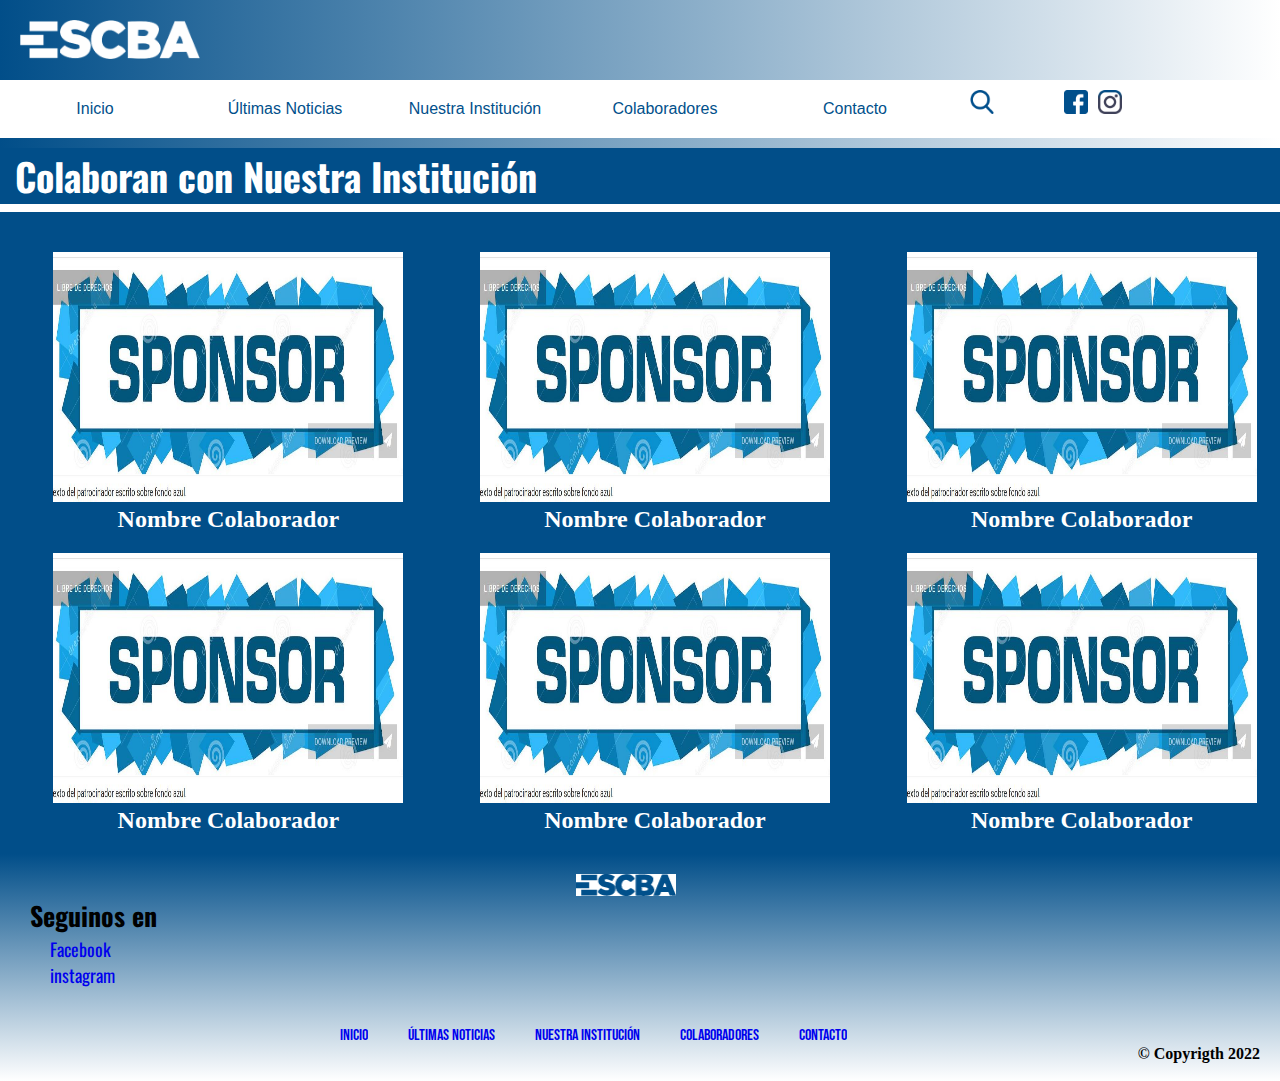
<file: colaboradores.html>
<!DOCTYPE html>
<html lang="en">
<head>
    <meta charset="UTF-8">
    <meta http-equiv="X-UA-Compatible" content="IE=edge">
    <meta name="viewport" content="width=device-width, initial-scale=1.0">
    <link rel="shortcut icon" href="assets/logo.jpeg" type="image/x-icon">
    <!--Google Fonts-->
    <link rel="preconnect" href="https://fonts.googleapis.com">
    <link rel="preconnect" href="https://fonts.gstatic.com" crossorigin>
    <link href="https://fonts.googleapis.com/css2?family=Roboto+Slab&display=swap" rel="stylesheet">
    <link href="https://fonts.googleapis.com/css2?family=Poppins:wght@300&display=swap" rel="stylesheet">
    <link href="https://fonts.googleapis.com/css2?family=Poppins:ital,wght@1,500&display=swap" rel="stylesheet">
    <link href="https://fonts.googleapis.com/css2?family=Oswald&family=Poppins:ital,wght@1,500&display=swap" rel="stylesheet">
    <link href="https://fonts.googleapis.com/css2?family=Bebas+Neue&display=swap" rel="stylesheet"> 
    <!--Hojas de estilos-->
    <link rel="stylesheet" href="css/estilos.css">
    <!--wow animaciones-->
    <link
    rel="stylesheet"
    href="https://cdnjs.cloudflare.com/ajax/libs/animate.css/4.1.1/animate.min.css"/>
    <title>ESCBA - Leones</title>
</head>
<!--Color del body 01508B no se usaporque no se leen las fuentes, cuando integremos CSS usaré e color que va-->
<body>
    <header class="encabezado">
        <a href="index.html"><img src="assets/logoBlanco.png" alt="LOGO" class="logo"></a>
        
        <nav class="navegacion">
                <!--MENU DE NAVEGACION-->
            <ul class="navegacion__ul">
                <li class="navegacion__ul__li"> <a class="navegacion__a" href="index.html">Inicio</a> </li>
                <li class="navegacion__ul__li"> <a class="navegacion__a" href="noticias.html">Últimas Noticias</a> </li>
                <li class="navegacion__ul__li"><a class="navegacion__a" href="institucion.html">Nuestra Institución</a></li>
                <li class="navegacion__ul__li"><a class="navegacion__a" href="colaboradores.html">Colaboradores</a></li>
                <li class="navegacion__ul__li"><a class="navegacion__a" href="contacto.html">Contacto</a></li>
            

                <!--REDES SOCIALES Y PAGINA BUSCAR-->
                <a class="navegacion__redes__lupa" href="#" ><img src="assets/buscar.png" alt="Buscar" width="24px"></a>
                <a class="navegacion__redes" href="https://www.facebook.com/escba.leones" target="_blank"><img src="assets/facebook.png" alt="Facebook" width="24px"></a>
                <a class="navegacion__redes" href="https://www.instagram.com/escbaleones/?hl=es" target="_blank"><img src="assets/instagram.png" alt="Facebook" width="24px"></a>
            </ul>

            <!--LOGO RESPONSIVE-->
            <div class="menu-responsive">
                <img src="assets/menu.png" width="32px" alt="Menu">
                <img class="" src="assets/logoAzul.png" alt="Logo ESCBA" width="100px">
                <a class="lupares" href="#" ><img src="assets/buscar.png" alt="Buscar" width="24px"></a>               
            </div>
        </nav>
</header>
    <h1 class="colabH1">Colaboran con Nuestra Institución</h1>
    <HR class="linea">
    <main>
        <section  class="contenidoCol">            
            <div class="infoCol">
                <a href="colaboradores.html"><img class="imgCol" src="assets/imgNoticias/imagen4.JPG" alt="Colaborador"></a>
                <h1 class="colH1">Nombre Colaborador</h1>
            </div>
            <div class="infoCol">
                <a href="colaboradores.html"><img class="imgCol" src="assets/imgNoticias/imagen4.JPG" alt="Colaborador"></a>
                <h1 class="colH1">Nombre Colaborador</h1>
            </div>
            <div class="infoCol">
                <a href="colaboradores.html"><img class="imgCol" src="assets/imgNoticias/imagen4.JPG" alt="Colaborador"></a>
                <h1 class="colH1">Nombre Colaborador</h1>
            </div>
            <div class="infoCol">
                <a href="colaboradores.html"><img class="imgCol" src="assets/imgNoticias/imagen4.JPG" alt="Colaborador"></a>
                <h1 class="colH1">Nombre Colaborador</h1>
            </div>
            <div class="infoCol">
                <a href="colaboradores.html"><img class="imgCol" src="assets/imgNoticias/imagen4.JPG" alt="Colaborador"></a>
                <h1 class="colH1">Nombre Colaborador</h1>
            </div>
            <div class="infoCol">
                <a href="colaboradores.html"><img class="imgCol" src="assets/imgNoticias/imagen4.JPG" alt="Colaborador"></a>
                <h1 class="colH1">Nombre Colaborador</h1>
            </div>
        </section>
    </main>
    <footer class="pie">
        <img class="pie__img" id="imgFoot" src="assets/logoAzul.png" alt="" width="100px">
        <div class="redesPie"> 
        <h3 class="pie__h3">Seguinos en</h3>
        <ul class="pie__ul">
            <li class="pie__ul_li"><a class="pie__a" href="https://www.facebook.com/escba.leones" target="_blank">Facebook</a></li>
            <li class="pie__ul_li"><a class="pie__a" href="https://www.instagram.com/escbaleones/?hl=es" target="_blank">instagram</a></li>
        </ul>
    </div>
    
    <div class="menuPie">
        <ul class="listaMenu">
            <li class="pie__lista__menu"> <a  class="pie__a__menu" href="index.html">Inicio</a> </li>
            <li class="pie__lista__menu"> <a class="pie__a__menu"  href="noticias.html">Últimas Noticias</a> </li>
            <li class="pie__lista__menu"><a class="pie__a__menu"  href="institucion.html">Nuestra Institución</a></li>
            <li class="pie__lista__menu"><a class="pie__a__menu"  href="colaboradores.html">Colaboradores</a></li>
            <li class="pie__lista__menu"><a class="pie__a__menu"  href="contacto.html">Contacto</a></li>
        </ul>
    </div>
        <p class="pie__copy">&copy; Copyrigth 2022</p> <br>
</footer>
</body>
</html>
</file>
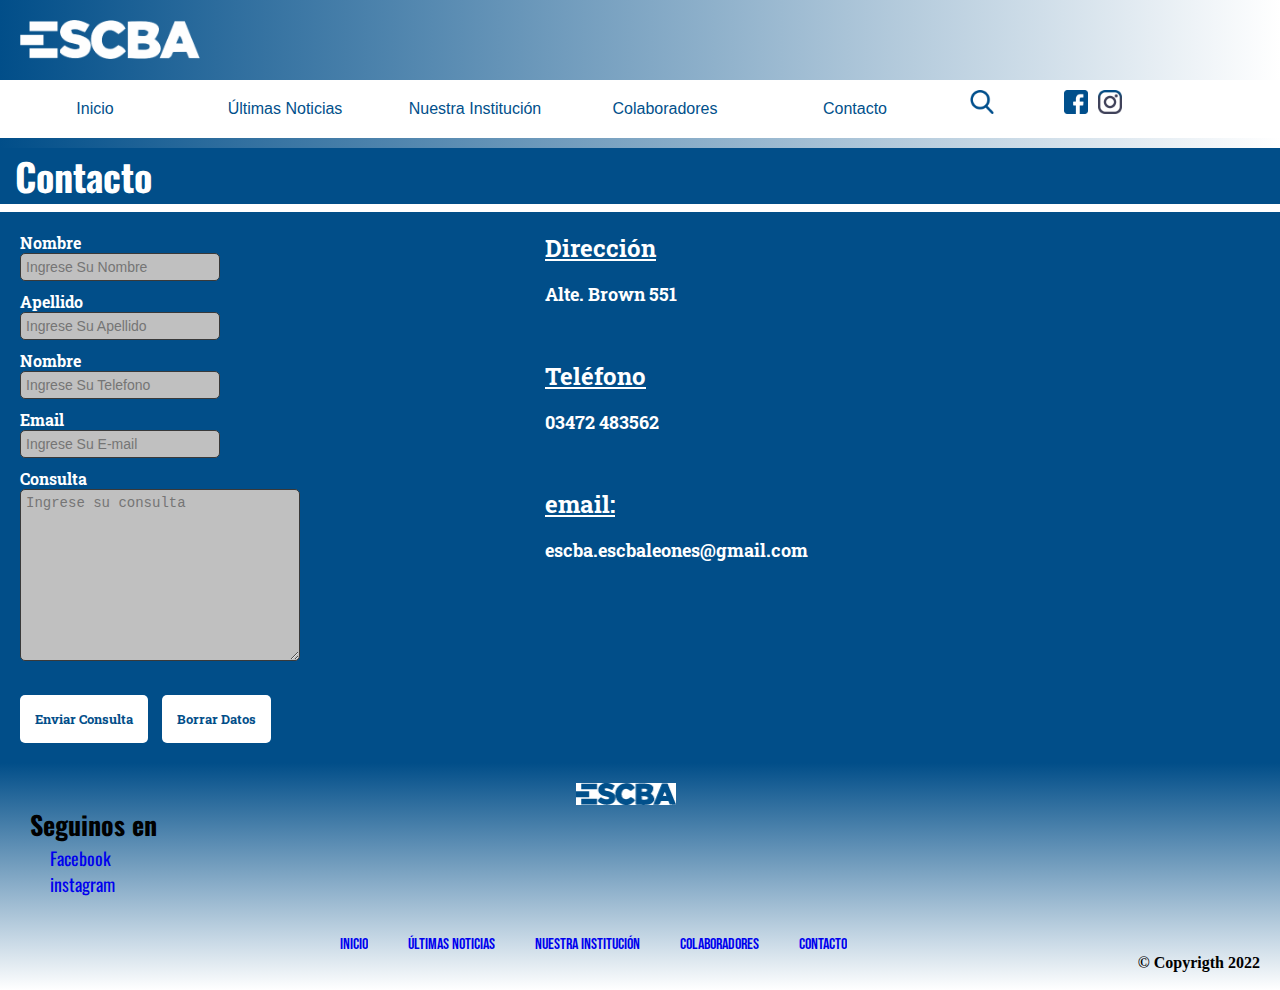
<file: contacto.html>
<!DOCTYPE html>
<html lang="en">
<head>
    <meta charset="UTF-8">
    <meta http-equiv="X-UA-Compatible" content="IE=edge">
    <meta name="viewport" content="width=device-width, initial-scale=1.0">
    <link rel="shortcut icon" href="assets/logo.jpeg" type="image/x-icon">
    <!--Google Fonts-->
    <link rel="preconnect" href="https://fonts.googleapis.com">
    <link rel="preconnect" href="https://fonts.gstatic.com" crossorigin>
    <link href="https://fonts.googleapis.com/css2?family=Roboto+Slab&display=swap" rel="stylesheet">
    <link href="https://fonts.googleapis.com/css2?family=Poppins:wght@300&display=swap" rel="stylesheet">
    <link href="https://fonts.googleapis.com/css2?family=Poppins:ital,wght@1,500&display=swap" rel="stylesheet">
    <link href="https://fonts.googleapis.com/css2?family=Oswald&family=Poppins:ital,wght@1,500&display=swap" rel="stylesheet">
    <link href="https://fonts.googleapis.com/css2?family=Bebas+Neue&display=swap" rel="stylesheet"> 
    <!--Hojas de estilos-->
    <link rel="stylesheet" href="css/estilos.css">
    <!--wow animaciones-->
    <link
    rel="stylesheet"
    href="https://cdnjs.cloudflare.com/ajax/libs/animate.css/4.1.1/animate.min.css"/>
    <title>ESCBA - Leones</title>
    <body>
        <header class="encabezado">
            <a href="index.html"><img src="assets/logoBlanco.png" alt="LOGO" class="logo"></a>
            
            <nav class="navegacion">
                    <!--MENU DE NAVEGACION-->
                <ul class="navegacion__ul">
                    <li class="navegacion__ul__li"> <a class="navegacion__a" href="index.html">Inicio</a> </li>
                    <li class="navegacion__ul__li"> <a class="navegacion__a" href="noticias.html">Últimas Noticias</a> </li>
                    <li class="navegacion__ul__li"><a class="navegacion__a" href="institucion.html">Nuestra Institución</a></li>
                    <li class="navegacion__ul__li"><a class="navegacion__a" href="colaboradores.html">Colaboradores</a></li>
                    <li class="navegacion__ul__li"><a class="navegacion__a" href="contacto.html">Contacto</a></li>
    
                    <!--REDES SOCIALES Y PAGINA BUSCAR-->
                    <a class="navegacion__redes__lupa" href="#" ><img src="assets/buscar.png" alt="Buscar" width="24px"></a>
                    <a class="navegacion__redes" href="https://www.facebook.com/escba.leones" target="_blank"><img src="assets/facebook.png" alt="Facebook" width="24px"></a>
                    <a class="navegacion__redes" href="https://www.instagram.com/escbaleones/?hl=es" target="_blank"><img src="assets/instagram.png" alt="Facebook" width="24px"></a>
                </ul>
    
                <!--LOGO RESPONSIVE-->
                <div class="menu-responsive">
                    <img src="assets/menu.png" width="32px" alt="Menu">
                    <img class="" src="assets/logoAzul.png" alt="Logo ESCBA" width="100px">
                    <a class="lupares" href="#" ><img src="assets/buscar.png" alt="Buscar" width="24px"></a>               
                </div>
            </nav>
    </header>
            <h1 class="conH1">Contacto</h1>
        <HR class="linea">

    <main>       
        <section class="contGeneral">
            <!--DIV GENERAL-->
                <!--DIV FORMULARIO-->
                <div class="formCont">
                    <form action="#" class="Formu">
                        <label class="formLabel" for="nombre">Nombre</label><br>
                            <input class="input" type="text" name="nombre" placeholder="Ingrese Su Nombre" required><br>
                        <label class="formLabel" for="apellido">Apellido</label><br>
                            <input class="input" type="text" name="nombre" placeholder="Ingrese Su Apellido" required><br>
                        <label class="formLabel" for="telefono">Nombre</label><br>
                            <input class="input" type="text" name="telefono" placeholder="Ingrese Su Telefono" required><br>
                        <label class="formLabel" for="nombre">Email</label><br>
                            <input class="input" type="emailame="nombre" placeholder="Ingrese Su E-mail" required><br>
                        <label class="formLabel" for="Consulta">Consulta</label><br>
                            <textarea class="inputArea" name="consulta" id="" cols="30" rows="10" placeholder="Ingrese su consulta"></textarea><br>
                            <button class="formBoton botonTran" type="submit">Enviar Consulta</button>
                            <button class="formBoton" type="reset">Borrar Datos</button>
                    </form>
                </div>
                <!--DIV MAPA-->
                <div class="infoCont">
                    <label class="labelMapa" for=""><u>Dirección</u></label><br><br>
                    <label class="labelDatos" for="">Alte. Brown 551</label><br><br><br><br>
                    <label class="labelMapa" for=""><u>Teléfono</u></label><br><br>
                    <label class="labelDatos" for="">03472 483562</label><br><br><br><br>
                    <label class="labelMapa" for=""><u>email:</u></label><br><br>
                    <label class="labelDatos" for="">escba.escbaleones@gmail.com</label>
                </div>
                <div class="mapaCont">
                    <iframe src="https://www.google.com/maps/embed?pb=!1m18!1m12!1m3!1d3358.995963348382!2d-62.305871085343234!3d-32.65955156474142!2m3!1f0!2f0!3f0!3m2!1i1024!2i768!4f13.1!3m3!1m2!1s0x95cbd8649b6b434b%3A0x37c41b85248498a8!2sESCBA!5e0!3m2!1ses!2sar!4v1647102602956!5m2!1ses!2sar" width="400" height="340" style="border:0;" allowfullscreen="" loading="lazy"></iframe>
                </div>
        </section>
    </main>
    <footer class="pie">
        <img class="pie__img" id="imgFoot" src="assets/logoAzul.png" alt="" width="100px">
        <div class="redesPie"> 
        <h3 class="pie__h3">Seguinos en</h3>
        <ul class="pie__ul">
            <li class="pie__ul_li"><a class="pie__a" href="https://www.facebook.com/escba.leones" target="_blank">Facebook</a></li>
            <li class="pie__ul_li"><a class="pie__a" href="https://www.instagram.com/escbaleones/?hl=es" target="_blank">instagram</a></li>
        </ul>
    </div>
    
    <div class="menuPie">
        <ul class="listaMenu">
            <li class="pie__lista__menu"> <a  class="pie__a__menu" href="index.html">Inicio</a> </li>
            <li class="pie__lista__menu"> <a class="pie__a__menu"  href="noticias.html">Últimas Noticias</a> </li>
            <li class="pie__lista__menu"><a class="pie__a__menu"  href="institucion.html">Nuestra Institución</a></li>
            <li class="pie__lista__menu"><a class="pie__a__menu"  href="colaboradores.html">Colaboradores</a></li>
            <li class="pie__lista__menu"><a class="pie__a__menu"  href="contacto.html">Contacto</a></li>
        </ul>
    </div>
        <p class="pie__copy">&copy; Copyrigth 2022</p> <br>
</footer>
</body>
</html>
</file>
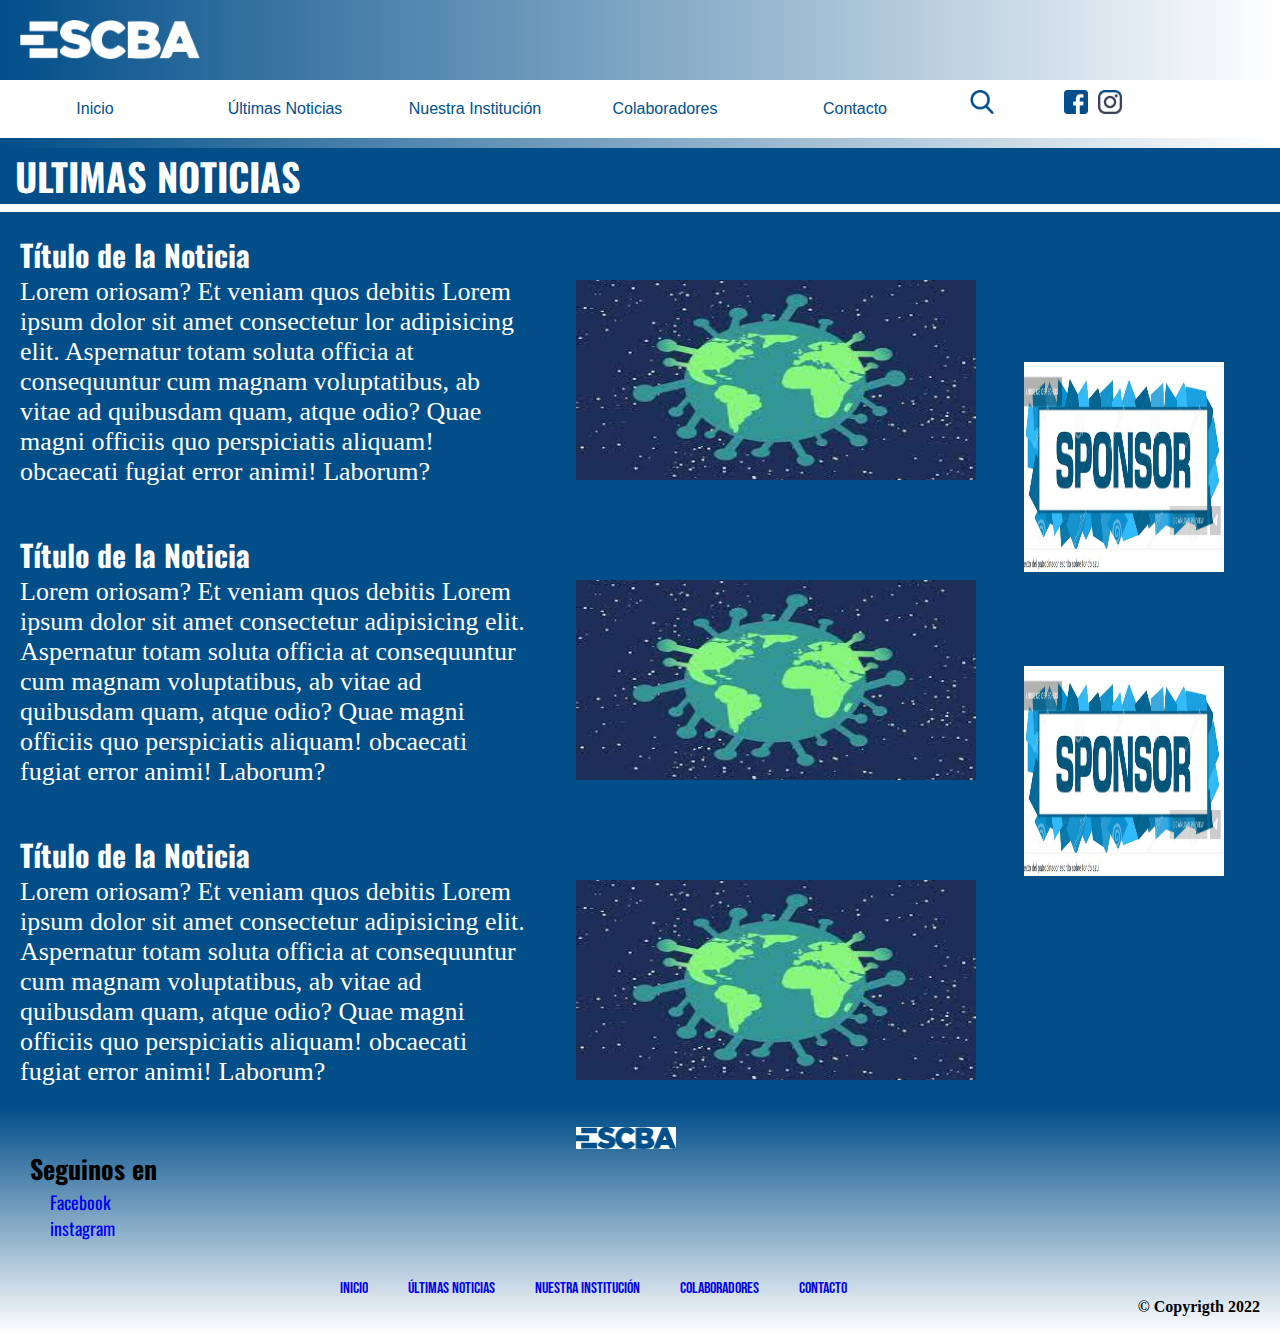
<file: noticias.html>
<!DOCTYPE html>
<html lang="en">
<head>
    <meta charset="UTF-8">
    <meta http-equiv="X-UA-Compatible" content="IE=edge">
    <meta name="viewport" content="width=device-width, initial-scale=1.0">
    <!--Google Fonts-->
    <link rel="preconnect" href="https://fonts.googleapis.com">
    <link rel="preconnect" href="https://fonts.gstatic.com" crossorigin>
    <link href="https://fonts.googleapis.com/css2?family=Roboto+Slab&display=swap" rel="stylesheet">
    <link href="https://fonts.googleapis.com/css2?family=Poppins:wght@300&display=swap" rel="stylesheet">
    <link href="https://fonts.googleapis.com/css2?family=Poppins:ital,wght@1,500&display=swap" rel="stylesheet">
    <link href="https://fonts.googleapis.com/css2?family=Oswald&family=Poppins:ital,wght@1,500&display=swap" rel="stylesheet">
    <link href="https://fonts.googleapis.com/css2?family=Bebas+Neue&display=swap" rel="stylesheet"> 
    <!--Hojas de estilos-->
    <link rel="stylesheet" href="css/estilos.css">
    <link rel="shortcut icon" href="assets/logo.jpeg" type="image/x-icon">
    <!--wow animaciones-->
    <link
    rel="stylesheet"
    href="https://cdnjs.cloudflare.com/ajax/libs/animate.css/4.1.1/animate.min.css"/>
    <title>ESCBA - Leones</title>
</head>
<body>
    <header class="encabezado">
        <a href="index.html"><img src="assets/logoBlanco.png" alt="LOGO" class="logo"></a>
        
        <nav class="navegacion">
                <!--MENU DE NAVEGACION-->
            <ul class="navegacion__ul">
                <li class="navegacion__ul__li"> <a class="navegacion__a" href="index.html">Inicio</a> </li>
                <li class="navegacion__ul__li"> <a class="navegacion__a" href="noticias.html">Últimas Noticias</a> </li>
                <li class="navegacion__ul__li"><a class="navegacion__a" href="institucion.html">Nuestra Institución</a></li>
                <li class="navegacion__ul__li"><a class="navegacion__a" href="colaboradores.html">Colaboradores</a></li>
                <li class="navegacion__ul__li"><a class="navegacion__a" href="contacto.html">Contacto</a></li>
            

                <!--REDES SOCIALES Y PAGINA BUSCAR-->
                <a class="navegacion__redes__lupa" href="#" ><img src="assets/buscar.png" alt="Buscar" width="24px"></a>
                <a class="navegacion__redes" href="https://www.facebook.com/escba.leones" target="_blank"><img src="assets/facebook.png" alt="Facebook" width="24px"></a>
                <a class="navegacion__redes" href="https://www.instagram.com/escbaleones/?hl=es" target="_blank"><img src="assets/instagram.png" alt="Facebook" width="24px"></a>
            </ul>

            <!--LOGO RESPONSIVE-->
            <div class="menu-responsive">
                <img src="assets/menu.png" width="32px" alt="Menu">
                <img class="" src="assets/logoAzul.png" alt="Logo ESCBA" width="100px">
                <a class="lupares" href="#" ><img src="assets/buscar.png" alt="Buscar" width="24px"></a>               
            </div>
        </nav>
</header>
    <!--SECCION GENERAL DE LISTADO DE NOTICIAS-->
    <main class="menuNoticias">
        <h1 class="noticiasH1">ULTIMAS NOTICIAS</h1>
        <HR class="linea">
            <section class="contenedor">
                <div class="contenedorHijo">
                    <a class="enlaceNoticias" href="detalleNoticia.html"><h2 class=" noticiasH2">Título de la Noticia</h2></a>
                    <a class="enlaceNoticias" href="detalleNoticia.html"><p class="noticiasP">Lorem oriosam? Et veniam quos debitis  Lorem ipsum dolor sit amet consectetur  lor adipisicing elit. Aspernatur totam soluta officia at consequuntur cum magnam voluptatibus, ab vitae ad quibusdam quam, atque odio? Quae magni officiis quo perspiciatis aliquam! obcaecati fugiat error animi! Laborum?</p></a>
                    <a class="enlaceNoticias" href="detalleNoticia.html"><img class="noticiasImg" src="assets/imgNoticias/imagen3.jpg" alt="Título Noticia"></a>
                </div>
                <div class="contenedorHijo1">
                    <a class="enlaceNoticias" href="detalleNoticia.html"><h2 class=" noticiasH2">Título de la Noticia</h2></a>
                    <a class="enlaceNoticias" href="detalleNoticia.html"><p class="noticiasP">Lorem oriosam? Et veniam quos debitis  Lorem ipsum dolor sit amet consectetur adipisicing elit. Aspernatur totam soluta officia at consequuntur cum magnam voluptatibus, ab vitae ad quibusdam quam, atque odio? Quae magni officiis quo perspiciatis aliquam! obcaecati fugiat error animi! Laborum?</p></a>
                    <a class="enlaceNoticias" href="detalleNoticia.html"><img class="noticiasImg" src="assets/imgNoticias/imagen3.jpg" alt="Título Noticia"></a>
                </div>
                <div class="contenedorHijo2">   
                    <a class="enlaceNoticias" href="detalleNoticia.html"><h2 class=" noticiasH2">Título de la Noticia</h2></a>
                    <a class="enlaceNoticias" href="detalleNoticia.html"><p class="noticiasP">Lorem oriosam? Et veniam quos debitis  Lorem ipsum dolor sit amet consectetur adipisicing elit. Aspernatur totam soluta officia at consequuntur cum magnam voluptatibus, ab vitae ad quibusdam quam, atque odio? Quae magni officiis quo perspiciatis aliquam! obcaecati fugiat error animi! Laborum?</p></a>
                    <a class="enlaceNoticias" href="detalleNoticia.html"><img class="noticiasImg" src="assets/imgNoticias/imagen3.jpg" alt="Título Noticia"></a>
                </div>
                <aside class="aside__img">
                    <a href="colaboradores.html"><img src="assets/imgNoticias/imagen4.JPG" alt="Título Noticia" class="asideImg_img"></a> 
                    <a href="colaboradores.html"><img src="assets/imgNoticias/imagen4.JPG" alt="Título Noticia" class="asideImg_img"></a> 
                </aside>            
            </section>
            <footer class="pie">
                <img class="pie__img" id="imgFoot" src="assets/logoAzul.png" alt="" width="100px">
                <div class="redesPie"> 
                <h3 class="pie__h3">Seguinos en</h3>
                <ul class="pie__ul">
                    <li class="pie__ul_li"><a class="pie__a" href="https://www.facebook.com/escba.leones" target="_blank">Facebook</a></li>
                    <li class="pie__ul_li"><a class="pie__a" href="https://www.instagram.com/escbaleones/?hl=es" target="_blank">instagram</a></li>
                </ul>
            </div>
            
            <div class="menuPie">
                <ul class="listaMenu">
                    <li class="pie__lista__menu"> <a  class="pie__a__menu" href="index.html">Inicio</a> </li>
                    <li class="pie__lista__menu"> <a class="pie__a__menu"  href="noticias.html">Últimas Noticias</a> </li>
                    <li class="pie__lista__menu"><a class="pie__a__menu"  href="institucion.html">Nuestra Institución</a></li>
                    <li class="pie__lista__menu"><a class="pie__a__menu"  href="colaboradores.html">Colaboradores</a></li>
                    <li class="pie__lista__menu"><a class="pie__a__menu"  href="contacto.html">Contacto</a></li>
                </ul>
            </div>
                <p class="pie__copy">&copy; Copyrigth 2022</p> <br>
        </footer>
</main>
</body>
</html>
</file>
<file: css/estilos.css>
/* RESETEAMOS TODO PARA QUE NO QUEDE BORDES EN LA PAGINA Y NO HAYA SCROLL HORIZONTAL CON BODER BOS*/
*{
    padding: 0;
    margin: 0;
    box-sizing: border-box;
}


body{
    background-color: #014e89;
}


/* INICIO ESTILOS ENCABEZADO Y NAVEGACION*/
.encabezado{
    display: grid;
    grid-template-rows: 80px 1fr;
    background-image: linear-gradient(to right, #014e89, white);
}


.logo{
    margin-top: 20px;
    margin-left: 20px;
    margin-bottom: 0px;
    width: 180px;
    animation-name: bounceIn;
    animation-duration: 4s;
}


/*Estilos MENU NAVEGACION*/
.navegacion{
    background-color: white;
	top: 0px;
    margin-bottom: 10px;
}

.divResponsive{
    display: none;
}

.menu-responsive{
    display: none;
}
.navegacion__ul{
    list-style: none;/*Sacamos los puntos de los ul li*/
    font-size:0; /* truco por el uso de inline-block*/
}
.navegacion__ul__li{
    display: inline-block;
    /*position:relative;*/
    font-size: 16px;
    font-family: 'Lucida Sans', 'Lucida Sans Regular', 'Lucida Grande', 'Lucida Sans Unicode', Geneva, Verdana, sans-serif;
    font-weight: 40px;
}

.navegacion__a{
    display: inline-block;
    color: #01508B;
    padding: 20px;
    text-decoration: none;
    text-align: center;
    width: 190px;
}

.navegacion__a:hover{
    background-color: #01508B;
    color: white;
}

.navegacion__redes{
    margin-left: 10px;
}
.navegacion__redes__lupa{
    margin-left: 20px;
    margin-right: 60px;
}
/*fin estilos menu navegacion*/

/* FIN ESTILOS ENCABEZADO Y NAVEGACION*/


/*INICIO ESTILOS CONTENIDO PRINCIPAL*/
.main{
    margin-top: 20px;
    display: grid;
    margin-bottom: 20px;
    width: 100%;
    grid-template-columns: 1fr 1fr 1fr 1fr;
}

.noticiaPrincipal{
    width: 50%;
    display: grid;
    grid-template-columns: 1fr 1fr;
}


.noticiaPri{
    margin-left: 15px;
    display: grid;
    grid-template-columns: 4 / 4;
    width: 100%;
}   

.notPriImg{
    width: 500px;
}

.notPriImg:hover{
    filter: grayscale(80%);
}

.notPriA{
    text-decoration: none;
}

.notPriH1{
    font-family: 'Roboto Slab', serif;
    font-weight: bold;
    color: white;
    font-size: 32px;
    animation-name: headShake;
    animation-duration: 2s;
}

.notPriP{
    font-family: 'Poppins', sans-serif;
    font-size: 14px;
    font-weight: bold;
    color: white;
    text-align: justify;
    width: 500px;
}


.main__noticiaSecundaria{
    margin-left: 20px;
    display: grid;
}

.main__noticiaSecundaria__a{
    text-decoration: none;
}

.main__noticiaSecundaria__img{
    height: 400px;
    width: 250px;
}

.main__noticiaSecundaria__img:hover{
    filter: grayscale(80%);
}

.main__noticiaSecundaria__h1{
    font-family: 'Roboto Slab', serif;
    font-weight: bold;
    color: white;
    width: 250px;
}

.pie__img{
    width: 100px;
}

/* FIN ESTILOS CONTENIDO PRINCIPAL*/

/*INICIO ESTILOS 2 NOTICIAS Y ASIDE*/
.noticiasSec{
    display: flex;
    grid-template-columns: 1fr;

}

.notXDos{
    width: auto;
    display: grid;
    margin-left: 20px;
}

.notXDos__img{
    height: 180px;
    width: 240px;
}

.notXDos__img:hover{
    filter: grayscale(80%);
}


.notXDos__a{
    text-decoration: none;
}

.notXDos__h1{
    font-family: 'Roboto Slab', serif;
    font-weight: bold;
    color: white;
    font-size: 20px;
    width: 240px;
    margin-bottom: 20px;
}



/*ASIDE*/
.main__aside{
    margin-left: 15px;
    display: grid;
    animation-name: flipOutY;
    animation-duration: 2s;
}

.main__aside__img{
    width: 180px;
    height:220px;
}
/*fin ASIDE*/
/*FIN ESTILOS 2 NOTICIAS Y ASIDE*/

/*INICIO 4 NOTICIAS GENERALES*/
.generales{
    display: grid;
    margin-top: 30px;
    margin-left: 15px;
    margin-bottom: 30px;
}
.noticiasGenerales{
    display: grid;
    grid-template-columns: 1fr 1fr 1fr 1fr;
    grid-template-rows: 1fr;
}
.noticiasGenerales__a{
    text-decoration: none;
}

.noticiasGenerales__img{
    width: 280px;
    height: 220px;
}

.noticiasGenerales__img:hover{
    filter: grayscale(80%);
}


.noticiasGenerales__h1{
    font-family: 'Poppins', sans-serif;
    color: white;
    width: 280px;
    font-weight: bolder;
}

/*FIN NOTICIAS GENERALES*/

/*FOOTER estilos*/
.pie{
    background-color: white;
    display: grid;
    margin-top: 20px;
    background-image: linear-gradient(#014e89, white);
}
.redesPie{
    display: grid;
    grid-template-rows: 40px 15px 15px;
    margin-bottom: 20px;
}
.pie__h3{
    font-family: 'Oswald', sans-serif;
    font-size: 26px;
    margin-left: 30px;
}

.pie img{
    margin-left: 45%;
    margin-top: 20px;
}


.pie__ul{
    list-style: none;
    display: grid;
    grid-template-rows: 1fr;
    align-items: center;
}

.pie__ul_li{
    font-family: 'Oswald', sans-serif;
    font-size: 18px;
    margin-left: 50px;
}

.pie__a{
    text-decoration: none;
}

.pie__a__menu{
    text-decoration: none;
    overflow: hidden;
    font-family: 'Bebas Neue', cursive;
    font-size: 16px;
    margin-left: 40px;
    display: inline-block;
    float: left;
    
}

.pie__lista__menu{
    margin-left: 300px;
    list-style: none;
    margin-bottom: 40px;
}

.pie__copy{
    font-family: Cambria, Cochin, Georgia, Times, 'Times New Roman', serif;
    text-align: right;
    margin-right: 20px;
    font-weight: bold;
}
/*fin estilos footer*/



/*INICIO ESTILOS NOTICIAS*/
.noticiasH1{
    font-family: 'Oswald', sans-serif;
    font-size: 38px;
    font-weight: bold;
    color: white;
    margin-left: 15px;
}

.linea{
    margin-bottom: 20px;
    border: none; 
    height: 8px; 
    background: white;

}

.menuNoticias{
    display: grid;
}

/*GRID por AREA*/
.contenedor {
    display: grid;
    grid-template-areas:
    "contenedorHijo contenedorHijo aside"
    "contenedorHijo1 contenedorHijo1 aside"
    "contenedorHijo2 contenedorHijo2 aside";
    grid-template-rows: 300px 300px;
    grid-template-columns: 40% 40% 20%;
    align-content: start;
    justify-content: start;
}

.contenedorHijo{
    grid-area: contenedorHijo;
}
.contenedorHijo1{
    grid-area: contenedorHijo1;
}
.contenedorHijo2{
    grid-area: contenedorHijo2;
}



.enlaceNoticias{
    text-decoration: none;
}


.noticiasH2{
    margin-left: 20px;
    color: white;
    font-family: 'Oswald', sans-serif;
    font-size: 30px;
    display: grid;
    animation-name: bounceIn;
    animation-duration: 2s;
}

.noticiasH2:hover{
    animation: flash; 
    animation-duration: 2s; 
}

.noticiasP{
    color: white;
    width: 50%;
    display: inline-block;
    margin-left: 20px;
    font-size: 26px;
}

.noticiasP:hover{
    animation: shakeX; 
    animation-duration: 0.5s; 
}

.noticiasImg{  
    width: 400px;
    height: 200px;
    margin-left: 40px;
}

.noticiasImg:hover{
    filter: grayscale(80%);
}

/*ESTILOS ASIDE*/
.asise{
    grid-area: aside;
}

.aside__img{
    width: 180px;
    height:220px; 
    margin-top: 40px;
}

.asideImg_img{
    padding-top: 50%;
    width: 200px;
    height: 300px;
    animation-name: flipOutY;
    animation-duration: 2s;
}
/*FIN ASIDE*/


/*FIN ESTILOS NOTICIAS*/


/*INICIO ESTILOS INSTITUCION*/
.intSeccionPri{
    display: grid;
    grid-template-columns:  1fr 1fr;
    grid-template-rows: 1fr;
    align-items: center;
    background-color: #477ea8;
    margin-bottom: 20px;
}

.intH1{
    margin-left: 20px;
    color: white;
    font-family: 'Oswald', sans-serif;
    font-size: 50px;
}

.intImg{
    width: 100%;
}

.intInfo{
    display: grid;
    grid-template-columns: 1fr;
    grid-template-rows: 1fr auto 1fr;
}
.intH1{
    color: white;
    font-family: 'Heebo', sans-serif;
    font-size: 24px;
    margin: 20px;
}

.intP{
    margin-left: 15px;
    margin-right: 15px;
    color: white;
    font-family: 'Roboto', sans-serif;
    font-size: 18px;
    line-height: 20px;
    text-align: justify;
}

.intUl{
    list-style: none;
    color: white;
    font-family: 'Roboto', sans-serif;
    font-size: 14px;
    line-height: 20px;;
    margin: 15px;
}
/*FIN ESTILOS INSTITUCION*/


/*INICIO ESTILOS COLABORADORES*/
.colabH1{
    font-family: 'Oswald', sans-serif;
    font-size: 38px;
    font-weight: bold;
    color: white;
    margin-left: 15px;
}

.contenidoCol{
    display: grid;
    grid-template-columns: 1fr 1fr 1fr;
    grid-template-rows: 1fr 1fr;
    align-items: center;
    justify-items: center;
}
.infoCol{
    margin-left: 30px;
    margin-top: 20px;
}

.imgCol{
    width: 350px;
    height: 250px;
}

.colH1{
    color: white;
    font-size: 24px;
    text-align: center;
}
/*FIN ESTILOS COLABORADORES*/

/*INICIO ESTILOS CONTACTO*/
.conH1{
    font-family: 'Oswald', sans-serif;
    font-size: 38px;
    font-weight: bold;
    color: white;
    margin-left: 15px;
}

.contGeneral{
    display: grid;
    grid-template-columns: 1fr 1fr 1fr;
    grid-template-rows: 1fr;
    justify-items: stretch;
}

.formCont{
   margin-left: 20px;
}

.mapaCont{
    margin-right: 30px;
    animation: jello;
    animation-duration: 2s; 
}


.input{
    background: silver;
    border: 1px solid #393939;
    border-radius: 5px 5px 5px 5px;
    color: #393939;
    font-size: 14px;
    padding: 5px;
    width: 200px;
    margin-bottom: 10px;
}

.inputArea{
    background: silver;
    border: 1px solid #393939;
    border-radius: 5px 5px 5px 5px;
    color: #393939;
    font-size: 14px;
    padding: 5px;
    margin-bottom: 30px;   
}

.formLabel{
    font-family: 'Roboto Slab', serif;
    font-weight: bold;
    color: white;
    font-size: 16px;
}

.formBoton{
    padding: 15px;
    margin-right: 10px;
    background-color: white;
    font-family: 'Roboto Slab', serif;
    font-weight: bold;
    border: 0;
    color: #014e89;
    border-radius: 5px;    
}

.formBoton:hover{
    background-color: #014e89;
    color: white;
    border: 1px solid white;
}



.botonTran:hover{
    transition-property: all;
    transition-duration: 0.5s;
    transition-timing-function: linear;
    padding-right: 100px;
    align-items: center;
}

.infoCont{
    margin-left: 120px;
}

.labelMapa{
    font-family: 'Roboto Slab', serif;
    font-weight: bold;
    color: white;
    font-size: 24px;
    margin-bottom: 30px;
}

.labelDatos{
    font-family: 'Roboto Slab', serif;
    font-weight: bold;
    color: white;
    font-size: 18px;
    margin-right: 20px; 
    margin-bottom: 40px;
}
/*FIN ESTILOS CONTACTO*/

/*INICIO ESTILOS DETALLE NOTICIA*/
.contenidoNoticia{
    display: grid;
    grid-template-columns: 1fr;
    grid-auto-flow: 1fr 1fr 1fr 1fr 1fr;
}

.detH1{
    font-family: 'Oswald', sans-serif;
    font-size: 38px;
    font-weight: bold;
    color: white;
    margin-left: 15px;
    display: block;
    animation: backInLeft; 
    animation-duration: 0.5s; 
}

.detP{
    margin-left: 15px;
    margin-right: 15px;
    color: white;
    font-family: 'Roboto', sans-serif;
    font-size: 18px;
    line-height: 20px;
    text-align: justify;
    margin-bottom: 15PX;
}

.detImg{
    width: 500px;
    height: 350px;
    margin-left: 15px;
    margin-bottom: 15px;
}
/*FIN ESTILOS DETALLE NOTICIA*/

/* INICIO MEDIAQUERIES INDEX*/
/*MEDIA PARA DISPOSITIVOS MOVILES DE HASTA 600PX*/
@media screen and (max-width: 600px) {
    .encabezado .logo{
        display: none;
    }

    .navegacion{
        display: flex;
        align-items: center; 
        justify-content: center;
    }
    .navegacion__ul{
        display: none;
    }

    .menu-responsive{
        display: grid;
        grid-template-columns: 1fr 1fr 1fr;
        grid-template-rows: 100%;
        justify-items: stretch;
        margin-left:10px;
        margin-top: 10px;
        margin-bottom: 10px;
    }

    .main{
        display: grid;
        grid-template-columns: 100%;
        justify-items: center;
    }
    
    .lupares{
        margin-left: 50%;
    }

    .noticiaPrincipal{
        display: grid;
        grid-template-columns: 1fr;
        grid-template-rows: 1fr;
        align-items: start;
        justify-items: center;
        margin-right: 50px;
    }

    .notPriImg{
        max-width: 100%;
    }

    .notPriH1{
        font-family: 'Roboto Slab', serif;
        color: white;
        font-size: 16px;
        margin-bottom: 10px;
    }

    .notPriP{
        display: none;
    }

    .main__noticiaSecundaria{
        display: grid;
    }

    .main__aside{
        display: none;
    }

    .noticiasSec{
        display: grid;
        grid-template-columns: 1fr;
        grid-template-rows: 1fr;
        align-items: start;
        justify-items: center;
    }

    .main__noticiaSecundaria__img{
        width: 100%;
        height: auto;
    }

    .main__noticiaSecundaria__h1{
        font-family: 'Roboto Slab', serif;
        color: white;
        font-size: 16px;
        margin-bottom: 10px;
    }

    .notXDos{
        display: grid;
        grid-template-columns: 1fr;
        grid-template-rows: 1fr;
        align-items: start;
        justify-items: center;
    }

    .notXDos__img{
        width: 100%;
    }

    .notXDos__h1{
        font-family: 'Roboto Slab', serif;
        color: white;
        font-size: 16px;
        margin-bottom: 10px;
    }

    .noticiasGenerales{
        display: grid;
        grid-template-columns: 1fr;
        grid-template-rows: 1fr;
        align-items: start;
        justify-items: center;
    }

    .noticiasGenerales__h1{
        font-family: 'Roboto Slab', serif;
        color: white;
        font-size: 16px;
        margin-bottom: 10px;
        margin-left: 35px;
    }
    
    .noticiasGenerales__img{
        height: 180px;
        width: 240px;
        margin-left: 35px;
    }


    .pie{
        display: grid;
        flex-direction: column;
        justify-content: center;
        align-items: center;
    }

    #imgFoot{
        width: 100px;
    }

    .redesPie{
        display: flex;
        flex-direction: row;
        justify-content: center;
        align-items: center;
        margin-bottom: 15px;
        margin-top: 20px;
    }

    .pie__h3{
        display: none;
    }

    .menuPie{
        display: flex;
        flex-direction: column;
        justify-content: center;
        align-items: center;
    }

    .listaMenu{
        align-items: center;
        margin-right: 50%;
    }

    .pie__copy{
        display: none;
    }

    .pie__a__menu{
        text-decoration: none;
        color: #014e89;
        padding: 10px;
    }

} /*CIERRE MEDIAQUERI MAX WIDTH 600PX*/

/*inicio MEDIA QUERIES 601 A 900 PX*/
@media (min-width:601px) and (max-width:900px){
    .encabezado .logo{
        display: none;
    }

    .navegacion__ul{
        display: none;
    }

    .navegacion{
        display: flex;
        align-items: center; 
        justify-content: center;
    }

    .menu-responsive{
        display: grid;
        grid-template-columns: 1fr 1fr 1fr;
        grid-template-rows: 100%;
        margin-left:10px;
        margin-top: 10px;
        margin-bottom: 10px;
        align-content: space-around;
        justify-content: space-evenly;
        width: 900px;
    }

    .main{
        display: grid;
        grid-template-columns: 1fr;
        grid-template-rows: auto;
    }

    .noticiaPri{
        width: 50%;
        margin-left: 20px;
        margin-bottom: 30px;
    }

    .notPriImg{
        width: 100%;
    }

    .notPriH1{
        font-family: 'Roboto Slab', serif;
        color: white;
        font-size: 36px;  
    }

    .notPriP{
        font-family: 'Poppins', sans-serif;
        font-size: 14px;
        font-weight: bold;
        color: white;
        text-align: justify;
    }


    .main__noticiaSecundaria{
        width: 50%;
        margin-left: 30px;
        margin-bottom: 15px;
    }

    .main__noticiaSecundaria__h1{
        font-family: 'Roboto Slab', serif;
        color: white;
        font-size: 28px;
        margin-bottom: 30px;  
    }

    .main__noticiaSecundaria__img{
        width: 92%;
        margin-left: 40px;
    }

    .main__noticiaSecundaria__h1{
        margin-left: 50px;       
    }



    .main__aside{
        display: none;
    }


    
    .noticiasSec{
        display: none;
    }

    .notGenResponsive{
        display: grid;
        grid-template-columns: 1fr 1fr;
        grid-template-rows: 1fr 1fr;
        justify-items: center;
    }

    .noticiasGenerales__img{
        height: 180px;
        width: 240px;
        margin-right: 10px;
    }

    .divResponsive{
        display: grid;
        grid-template-columns: 1fr 1fr;
        grid-template-rows: 1fr;
        justify-items: center;
    }

    .menuPie{
        display: grid;
        margin-right: 50%;
    }
    .pie__a__menu{
        display: grid;
        font-family: 'Roboto Slab', serif;
        color: black;
        font-size: 16px;
        margin-bottom: 10px;
    }
}/*Cierre MEDIA QUERIES 601 A 900 PX*/
/* FIN MEDIAQUERIES INDEX*/


/*INICIO MEDIA QUERIES MAS DE 900PX A 1024*/
@media (min-width:901px) and (max-width:1024px){
    .encabezado .logo{
        display: none;
    }

    .navegacion__ul{
        display: none;
    }

    .navegacion{
        display: flex;
        align-items: center; 
        justify-content: center;
    }
    
    .menu-responsive{
        display: grid;
        grid-template-columns: 1fr 1fr 1fr;
        grid-template-rows: 100%;
        margin-left:10px;
        margin-top: 10px;
        margin-bottom: 10px;
        align-content: space-around;
        justify-content: space-evenly;
        width: 900px;
    }

    .main{
        display: grid;
        grid-template-columns: 1fr 1fr;
        grid-template-rows: 1fr;  
    }

    .noticiaPri{
        width: 500px;
        margin-right: 15px;
    }
    .notPriImg{
        width: 90%;
        margin-left: 15px;
    }

    .notPriH1{
        font-family: 'Roboto Slab', serif;
        color: white;
        font-size: 28px;
        margin-left: 15px;
    }

    .notPriP{
        font-family: 'Poppins', sans-serif;
        font-size: 14px;
        font-weight: bold;
        color: white;
        text-align: justify;
        margin-left: 15px;
        width: 450px;
    }
    .main__noticiaSecundaria{
        width: 200px;
        padding-right: 30px;
    }

    .main__noticiaSecundaria__img{
        width: 80%;
        
    }
    
    .notXDos{
        width: 250px;
    }

    .notXDos__img{
        width: 90%;
    }

    .main__aside{
        display: none;
    }

    .generales{
        display: grid;
        grid-template-columns: 1fr 1fr 1fr 1fr;
        grid-template-rows: 1fr;
        justify-items: stretch;
        margin-left: 15px;
    }

    .noticiasGenerales__img{
        width: 70%;
        height: 70%;

    }

    .noticiasGenerales__articulos{
        width: 300px;
        margin-left: 50PX;
    }
    .noticiasGenerales__h1{
        font-family: 'Roboto Slab', serif;
        color: white;
        font-size: 16px;

    }

    .oculta{
        display: none;
    }

}
/*fin mediaqueries mas de 900 a 1024*/


/*INICIO RESPONSIVE NOTICIAS*/
@media screen and (max-width: 600px) {
    .encabezado .logo{
        display: none;
    }

    .navegacion{
        display: flex;
        align-items: center; 
        justify-content: center;
    }
    .navegacion__ul{
        display: none;
    }

    .menu-responsive{
        display: grid;
        grid-template-columns: 1fr 1fr 1fr;
        grid-template-rows: 100%;
        justify-items: stretch;
        margin-left:10px;
        margin-top: 10px;
        margin-bottom: 10px;
    }


    .contenedor{
        display: grid;
        grid-template-columns: 1fr;
        grid-template-rows: auto;
        align-content: center;
        justify-items: center;
        margin-left: 10px;
        margin-right: 10px;
        max-width: 599px;
    }


    .noticiasH1{
        font-size: 24px;
    }

    .linea{
        width: 100%;
    }

    .aside__img{
        display: none;
    }

    .noticiasH2{
        font-size: 20px;
        display: block;
    }

    .noticiasP{
        font-size: 16px;
        display: inline;
    }

    .noticiasImg{
        margin-top: 15px;
        text-align: center;
        width: 300px;
    }

    .pie{
        display: grid;
        flex-direction: column;
        justify-content: center;
        align-items: center;
    }

    #imgFoot{
        width: 100px;
    }

    .redesPie{
        display: flex;
        flex-direction: row;
        justify-content: center;
        align-items: center;
        margin-bottom: 15px;
        margin-top: 20px;
    }

    .pie__h3{
        display: none;
    }

    .menuPie{
        display: flex;
        flex-direction: column;
        justify-content: center;
        align-items: center;
    }

    .listaMenu{
        align-items: center;
        margin-right: 50%;
    }

    .pie__copy{
        display: none;
    }

    .pie__a__menu{
        text-decoration: none;
        color: #014e89;
        padding: 10px;
    }
}


/*inicio MEDIA QUERIES 601 A 900 PX*/
@media (min-width:601px) and (max-width:900px){
    .encabezado .logo{
        display: none;
    }

    .navegacion__ul{
        display: none;
    }

    .navegacion{
        display: flex;
        align-items: center; 
        justify-content: center;
    }

    .menu-responsive{
        display: grid;
        grid-template-columns: 1fr 1fr 1fr;
        grid-template-rows: 100%;
        margin-left:10px;
        margin-top: 10px;
        margin-bottom: 10px;
        align-content: space-around;
        justify-content: space-evenly;
        width: 900px;
    }

    .aside__img{
        display: none;
    }

    .contenedor{
        display: grid;
        grid-template-columns: 1fr;
        grid-template-rows: auto;
        align-content: center;
        justify-items: center;
        margin-left: 10px;
        margin-right: 10px;
    }

    .noticiasH1{
        font-size: 34px;
    }

    .linea{
        width: 100%;
    }

    .aside__img{
        display: none;
    }

    .noticiasH2{
        font-size: 26px;
        display: block;
    }

    .noticiasP{
        font-size: 20px;
        display: inline;
    }

    .noticiasImg{
        margin-top: 15px;
        text-align: center;
        width: 400px;
        height: 300px;
    }

    .menuPie{
        display: grid;
        margin-right: 50%;
    }
    .pie__a__menu{
        display: grid;
        font-family: 'Roboto Slab', serif;
        color: black;
        font-size: 16px;
        margin-bottom: 10px;
    }
}


/*INICIO MEDIA QUERIES MAS DE 900PX A 1024*/
@media (min-width:901px) and (max-width:1024px){
    .encabezado .logo{
        display: none;
    }

    .navegacion__ul{
        display: none;
    }

    .navegacion{
        display: flex;
        align-items: center; 
        justify-content: center;
    }
    
    .menu-responsive{
        display: grid;
        grid-template-columns: 1fr 1fr 1fr;
        grid-template-rows: 100%;
        margin-left:10px;
        margin-top: 10px;
        margin-bottom: 10px;
        align-content: space-around;
        justify-content: space-evenly;
        width: 900px;
    }

    .contenedor{
        display: grid;
        grid-template-columns: 1fr;
        grid-template-rows: auto;
        align-content: center;
        justify-items: center;
        margin-left: 10px;
        margin-right: 10px;
    }


    .aside__img{
        display: none;
    }

    .noticiasH2{
        font-size: 26px;
    }

    .noticiasP{
        font-size: 24px;
        padding: auto;
    }

    .noticiasImg{
        margin-top: 15px;
        text-align: center;
        width: 400px;
        height: 200px;
    }

    .contenedorHijo{
        margin-bottom: 40px;
    }    .contenedorHijo1{
        margin-bottom: 40px;
    }    .contenedorHijo2{
        margin-bottom: 40px;
    }
} /*FIN RESPONSNIVE 901 A 1024*/
/*FIN RESPONSIVE NOTICIAS*/


/*INICIO MEDIA QUERIES INSTITUCION*/
@media screen and (max-width: 600px) {
    .encabezado .logo{
        display: none;
    }

    .navegacion{
        display: flex;
        align-items: center; 
        justify-content: center;
    }
    .navegacion__ul{
        display: none;
    }

    .menu-responsive{
        display: grid;
        grid-template-columns: 1fr 1fr 1fr;
        grid-template-rows: 100%;
        justify-items: stretch;
        margin-left:10px;
        margin-top: 10px;
        margin-bottom: 10px;
    }

    .intMenu{
        display: grid;
        grid-template-columns: 1fr;
        grid-template-rows: auto;
        align-content: center;
        justify-items: center;
    }

    .intSeccionPri{
        display: grid;
        grid-template-columns: 1fr;
        grid-template-rows: 1fr 1fr;
        align-content: center;
        justify-items: center;
    }

    .intH1{
        font-size: 22px;
    }

    .intImg{
        width: 100%;
        max-width: 599px;
    }

    .intInfo{
        display: grid;
        grid-template-columns: 1fr;
        grid-template-rows: 1fr;
    }

    .intP{
        font-size: 12px;
    }

    .intH1{
        font-size: 12px;
    }

    .intUl{
        font-size: 12px;
    }

    .pie{
        display: grid;
        flex-direction: column;
        justify-content: center;
        align-items: center;
    }

    #imgFoot{
        width: 100px;
    }

    .redesPie{
        display: flex;
        flex-direction: row;
        justify-content: center;
        align-items: center;
        margin-bottom: 15px;
        margin-top: 20px;
    }

    .pie__h3{
        display: none;
    }

    .menuPie{
        display: flex;
        flex-direction: column;
        justify-content: center;
        align-items: center;
    }

    .listaMenu{
        align-items: center;
        margin-right: 50%;
    }

    .pie__copy{
        display: none;
    }

    .pie__a__menu{
        text-decoration: none;
        color: #014e89;
        padding: 10px;
    }
}

@media (min-width:601px) and (max-width:900px){
    .encabezado .logo{
        display: none;
    }

    .navegacion__ul{
        display: none;
    }

    .navegacion{
        display: flex;
        align-items: center; 
        justify-content: center;
    }

    .menu-responsive{
        display: grid;
        grid-template-columns: 1fr 1fr 1fr;
        grid-template-rows: 100%;
        margin-left:10px;
        margin-top: 10px;
        margin-bottom: 10px;
        align-content: space-around;
        justify-content: space-evenly;
        width: 900px;
    }

    .intMenu{
        display: grid;
        grid-template-columns: 1fr;
        grid-template-rows: auto;
        align-content: center;
        justify-items: center;
    }

    .intH1{
        font-size: 24px;
    }

    .intImg{
        width: 100%;
    }

    .intInfo{
        display: grid;
        grid-template-columns: 1fr;
        grid-template-rows: auto;
    }

    .intP{
        font-size: 16px;
    }

    .intH1{
        font-size: 20px;
    }

    .intUl{
        font-size: 16px;
    }


    .menuPie{
        display: grid;
        margin-right: 50%;
    }
    .pie__a__menu{
        display: grid;
        font-family: 'Roboto Slab', serif;
        color: black;
        font-size: 16px;
        margin-bottom: 10px;
    }
}
/*FIN MEDIA QUERIES INSTITUCION*/


/*INICIO MEDIAQUERIES COLABORADORES*/
@media screen and (max-width: 600px) {
    .encabezado .logo{
        display: none;
    }

    .navegacion{
        display: flex;
        align-items: center; 
        justify-content: center;
    }
    .navegacion__ul{
        display: none;
    }

    .menu-responsive{
        display: grid;
        grid-template-columns: 1fr 1fr 1fr;
        grid-template-rows: 100%;
        justify-items: stretch;
        margin-left:10px;
        margin-top: 10px;
        margin-bottom: 10px;
    }

    .contenidoCol{
        display: grid;
        grid-template-columns: 1fr;
        grid-template-rows: auto;
        align-content: center;
        justify-items: center;
    }

    .colabH1{
        font-size: 20px;
    }

    .linea{
        width: 100%;
    }

    .imgCol{
        width: 100%;
    }

    .colH1{
        width: 100%;
    }

    .pie{
        display: grid;
        flex-direction: column;
        justify-content: center;
        align-items: center;
    }

    #imgFoot{
        width: 100px;
    }

    .redesPie{
        display: flex;
        flex-direction: row;
        justify-content: center;
        align-items: center;
        margin-bottom: 15px;
        margin-top: 20px;
    }

    .pie__h3{
        display: none;
    }

    .menuPie{
        display: flex;
        flex-direction: column;
        justify-content: center;
        align-items: center;
    }

    .listaMenu{
        align-items: center;
        margin-right: 50%;
    }

    .pie__copy{
        display: none;
    }

    .pie__a__menu{
        text-decoration: none;
        color: #014e89;
        padding: 10px;
    }

}

@media (min-width:601px) and (max-width:900px){
    .encabezado .logo{
        display: none;
    }

    .navegacion__ul{
        display: none;
    }

    .navegacion{
        display: flex;
        align-items: center; 
        justify-content: center;
    }

    .menu-responsive{
        display: grid;
        grid-template-columns: 1fr 1fr 1fr;
        grid-template-rows: 100%;
        margin-left:10px;
        margin-top: 10px;
        margin-bottom: 10px;
        align-content: space-around;
        justify-content: space-evenly;
        width: 900px;
    }

    .contenidoCol{
        display: grid;
        grid-template-columns: 1fr 1fr;
        grid-template-rows: auto;
        align-content: center;
        justify-items: center;
    }

    .colabH1{
        font-size: 20px;
    }

    .linea{
        width: 100%;
    }

    .imgCol{
        width: 100%;
    }

    .colH1{
        width: 100%;
    }
    .menuPie{
        display: grid;
        margin-right: 50%;
    }
    .pie__a__menu{
        display: grid;
        font-family: 'Roboto Slab', serif;
        color: black;
        font-size: 16px;
        margin-bottom: 10px;
    }
} 

@media (min-width:901px) and (max-width:1024px){
    .encabezado .logo{
        display: none;
    }

    .navegacion__ul{
        display: none;
    }

    .navegacion{
        display: flex;
        align-items: center; 
        justify-content: center;
    }
    
    .menu-responsive{
        display: grid;
        grid-template-columns: 1fr 1fr 1fr;
        grid-template-rows: 100%;
        margin-left:10px;
        margin-top: 10px;
        margin-bottom: 10px;
        align-content: space-around;
        justify-content: space-evenly;
        width: 900px;
    }

    .contenidoCol{
        display: grid;
        grid-template-columns: 1fr 1fr 1fr;
        grid-template-rows: auto;
        align-content: center;
        justify-items: center;
    }

    .colabH1{
        font-size: 20px;
    }

    .linea{
        width: 100%;
    }

    .imgCol{
        width: 100%;
    }

    .colH1{
        width: 100%;
    }
    .menuPie{
        display: grid;
        margin-right: 50%;
    }
    .pie__a__menu{
        display: grid;
        font-family: 'Roboto Slab', serif;
        color: black;
        font-size: 16px;
        margin-bottom: 10px;
    }
}

/*FIN MEDIAQUERIES COLABORADORES*/

/*INICIO MEDIEAQUERIES CONTACTO*/
@media screen and (max-width: 600px) {
    .encabezado .logo{
        display: none;
    }

    .navegacion{
        display: flex;
        align-items: center; 
        justify-content: center;
    }

    .navegacion__ul{
        display: none;
    }

    .menu-responsive{
        display: grid;
        grid-template-columns: 1fr 1fr 1fr;
        grid-template-rows: 100%;
        justify-items: stretch;
        margin-left:10px;
        margin-top: 10px;
        margin-bottom: 10px;
    }

    .contGeneral{
        display: grid;
        grid-template-columns: 1fr;
        grid-template-rows: auto;
        align-content: center;
        justify-items: center;
    }

    .conH1{
        font-size: 20px;
    }

    .linea{
        width: 100%;
    }
    .formCont{
        display: grid;
        grid-template-columns: 1fr;
        grid-template-rows: auto;
        margin-bottom: 20px;
    }

    .formLabel{
        font-size: 14px;
    }

    .input{
        width: 180px;
    }

    .inputArea{
        width: 180px;
    }

    .formBoton{
        width: 80px;
        height: 40px;
        font-size: 10px;
    }

    .infoCont{
        margin: 0;
    }   

    .labelMapa{
        font-size: 22px;
    }

    .labelDatos{
        font-size: 18px;
    }

    .mapaCont{
        display: grid;
        grid-template-columns: 1fr;
        grid-template-rows: auto;
        align-content: center;
        justify-items: center;
        width: 100%;
    }

    .pie{
        display: grid;
        flex-direction: column;
        justify-content: center;
        align-items: center;
    }

    #imgFoot{
        width: 100px;
    }

    .redesPie{
        display: flex;
        flex-direction: row;
        justify-content: center;
        align-items: center;
        margin-bottom: 15px;
        margin-top: 20px;
    }

    .pie__h3{
        display: none;
    }

    .menuPie{
        display: flex;
        flex-direction: column;
        justify-content: center;
        align-items: center;
    }

    .listaMenu{
        align-items: center;
        margin-right: 50%;
    }

    .pie__copy{
        display: none;
    }

    .pie__a__menu{
        text-decoration: none;
        color: #014e89;
        padding: 10px;
    }
}

@media (min-width:601px) and (max-width:900px){
    .encabezado .logo{
        display: none;
    }

    .navegacion__ul{
        display: none;
    }

    .navegacion{
        display: flex;
        align-items: center; 
        justify-content: center;
    }

    .menu-responsive{
        display: grid;
        grid-template-columns: 1fr 1fr 1fr;
        grid-template-rows: 100%;
        margin-left:10px;
        margin-top: 10px;
        margin-bottom: 10px;
        align-content: space-around;
        justify-content: space-evenly;
        width: 900px;
    }

    .contGeneral{
        display: grid;
        grid-template-columns: 1fr 1fr;
        grid-template-rows: auto;
        align-content: start;
        justify-items: start;
    }

    .formLabel{
        font-size: 14px;
    }

    .input{
        width: 180px;
    }

    .inputArea{
        width: 180px;
    }

    .formBoton{
        width: 80px;
        height: 40px;
        font-size: 10px;
    }

    .infoCont{
        margin: 0;
    }   

    .labelMapa{
        font-size: 22px;
    }

    .labelDatos{
        font-size: 18px;
    }

    .mapaCont{
        display: grid;
        grid-template-columns: 1fr;
        grid-template-rows: auto;
        align-content: center;
        justify-items: center;
        width: 100%;
        margin-top: 20px;
    }

    .menuPie{
        display: grid;
        margin-right: 50%;
    }
    .pie__a__menu{
        display: grid;
        font-family: 'Roboto Slab', serif;
        color: black;
        font-size: 16px;
        margin-bottom: 10px;
    }
}

@media (min-width:901px) and (max-width:1024px){
    .encabezado .logo{
        display: none;
    }

    .navegacion__ul{
        display: none;
    }

    .navegacion{
        display: flex;
        align-items: center; 
        justify-content: center;
    }
    
    .menu-responsive{
        display: grid;
        grid-template-columns: 1fr 1fr 1fr;
        grid-template-rows: 100%;
        margin-left:10px;
        margin-top: 10px;
        margin-bottom: 10px;
        align-content: space-around;
        justify-content: space-evenly;
        width: 900px;
    }

    .contGeneral{
        display: grid;
        grid-template-columns: 1fr 1fr 1fr;
        grid-template-rows: auto;
        align-content: start;
        justify-items: start;
    }

    .formLabel{
        font-size: 16px;
    }

    .input{
        width: 180px;
    }

    .inputArea{
        width: 180px;
    }

    .infoCont{
        margin: 0;
    }   

    .labelMapa{
        font-size: 28px;
    }

    .labelDatos{
        font-size: 24px;
    }

    .mapaCont{
        display: grid;
        grid-template-columns: 1fr;
        grid-template-rows: auto;
        align-content: center;
        justify-items: center;
        width: 100%;
        margin-top: 20px;
    }

    .menuPie{
        display: grid;
        margin-right: 50%;
    }
    .pie__a__menu{
        display: grid;
        font-family: 'Roboto Slab', serif;
        color: black;
        font-size: 16px;
        margin-bottom: 10px;
    }
}
/*FIN MEDIEAQUERIES CONTACTO*/

/*INICIO MEDIAQUERIES NOTICIADETALLE*/
@media screen and (max-width: 600px) {
    .encabezado .logo{
        display: none;
    }

    .navegacion{
        display: flex;
        align-items: center; 
        justify-content: center;
    }
    .navegacion__ul{
        display: none;
    }

    .menu-responsive{
        display: grid;
        grid-template-columns: 1fr 1fr 1fr;
        grid-template-rows: 100%;
        justify-items: stretch;
        margin-left:10px;
        margin-top: 10px;
        margin-bottom: 10px;
    }

    .detH1{
        font-size: 20px;
    }

    .contenidoNoticia{
        display: grid;
        grid-template-columns: 1fr;
        grid-template-rows: auto;
        align-content: center;
        justify-items: center;
    }

    .detP{
        font-size: 12px;
    }

    .detImg{
        width: 100%;
    }

    .pie{
        display: grid;
        flex-direction: column;
        justify-content: center;
        align-items: center;
    }

    #imgFoot{
        width: 100px;
    }

    .redesPie{
        display: flex;
        flex-direction: row;
        justify-content: center;
        align-items: center;
        margin-bottom: 15px;
        margin-top: 20px;
    }

    .pie__h3{
        display: none;
    }

    .menuPie{
        display: flex;
        flex-direction: column;
        justify-content: center;
        align-items: center;
    }

    .listaMenu{
        align-items: center;
        margin-right: 50%;
    }

    .pie__copy{
        display: none;
    }

    .pie__a__menu{
        text-decoration: none;
        color: #014e89;
        padding: 10px;
    }

}


@media (min-width:601px) and (max-width:900px){
    .encabezado .logo{
        display: none;
    }

    .navegacion__ul{
        display: none;
    }

    .navegacion{
        display: flex;
        align-items: center; 
        justify-content: center;
    }

    .menu-responsive{
        display: grid;
        grid-template-columns: 1fr 1fr 1fr;
        grid-template-rows: 100%;
        margin-left:10px;
        margin-top: 10px;
        margin-bottom: 10px;
        align-content: space-around;
        justify-content: space-evenly;
        width: 900px;
    }

    .detH1{
        font-size: 24px;
    }

    .contenidoNoticia{
        display: grid;
        grid-template-columns: 1fr;
        grid-template-rows: auto;
        align-content: center;
        justify-items: center;
    }

    .detP{
        font-size: 14px;
    }

    .menuPie{
        display: grid;
        margin-right: 50%;
    }
    .pie__a__menu{
        display: grid;
        font-family: 'Roboto Slab', serif;
        color: black;
        font-size: 16px;
        margin-bottom: 10px;
    }

}

@media (min-width:901px) and (max-width:1024px){
    .encabezado .logo{
        display: none;
    }

    .navegacion__ul{
        display: none;
    }

    .navegacion{
        display: flex;
        align-items: center; 
        justify-content: center;
    }
    
    .menu-responsive{
        display: grid;
        grid-template-columns: 1fr 1fr 1fr;
        grid-template-rows: 100%;
        margin-left:10px;
        margin-top: 10px;
        margin-bottom: 10px;
        align-content: space-around;
        justify-content: space-evenly;
        width: 900px;
    }

    .detH1{
        font-size: 26px;
    }

    .contenidoNoticia{
        display: grid;
        grid-template-columns: 1fr;
        grid-template-rows: auto;
        align-content: center;
        justify-items: center;
    }

    .detP{
        font-size: 16px;
    }

    .menuPie{
        display: grid;
        margin-right: 50%;
    }
    .pie__a__menu{
        display: grid;
        font-family: 'Roboto Slab', serif;
        color: black;
        font-size: 16px;
        margin-bottom: 10px;
    }
}
/*FIN MEDIAQUERIES NOTICIADETALLE*/
</file>
